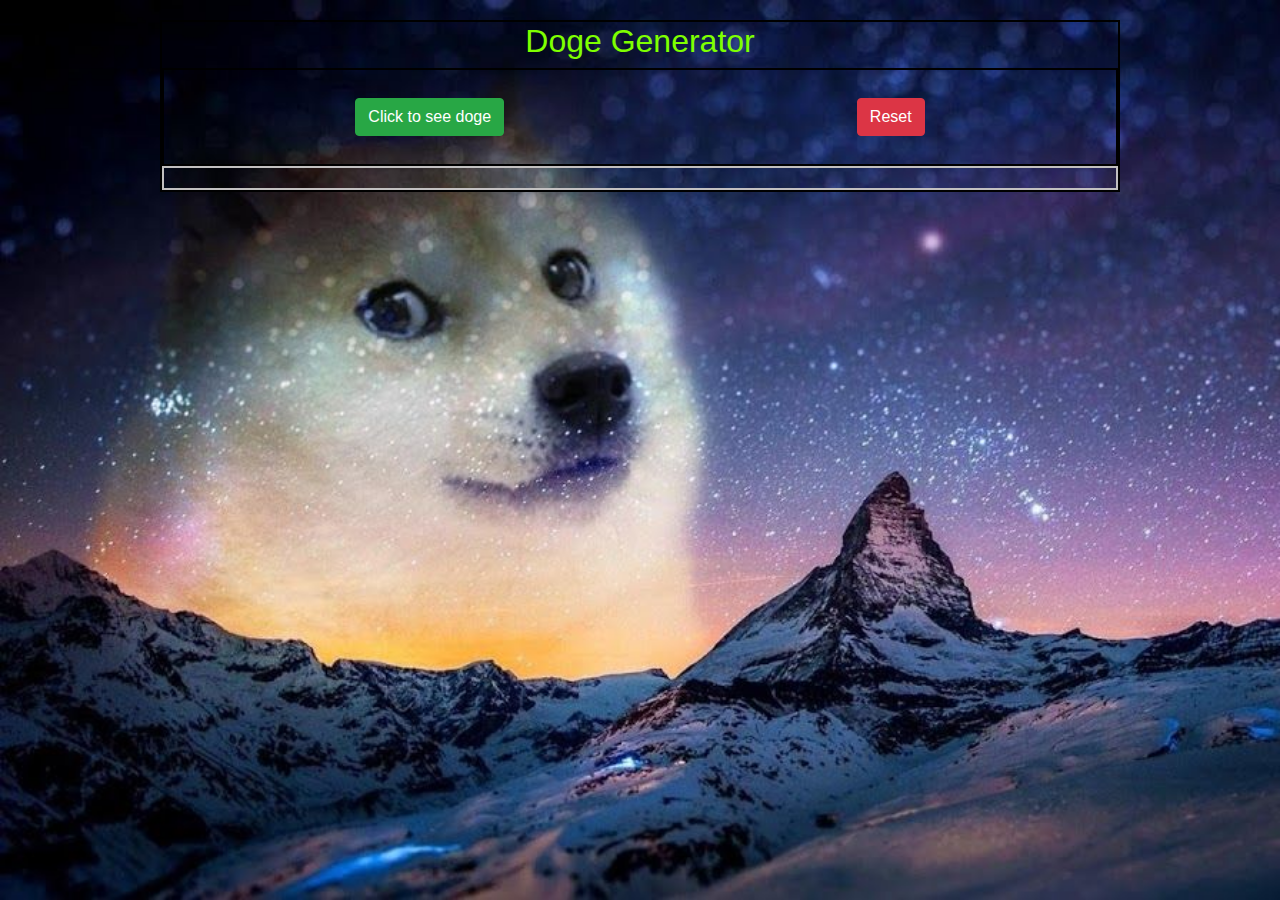
<file: index.html>
<!DOCTYPE html>
<html>
<head>
    <meta charset='utf-8'>
    <meta http-equiv='X-UA-Compatible' content='IE=edge'>
    <title>Challenge Doge</title> 
    <meta name='viewport'   content='width=device-width, initial-scale=1'>
    <link rel="stylesheet" href="stylecheems.css">
    <link rel='stylesheet' type='text/css' media='screen' href='https://stackpath.bootstrapcdn.com/bootstrap/4.5.2/css/bootstrap.min.css'>
    <script src="doge.js"></script>
</head>
<body style = "background-image: url('cheems.jpg'); background-size: cover; background-attachment: fixed;">
    
    <div class = "container-2">
        <h2>
            Doge Generator
        </h2>
        <div class= "flex-box-container-2">
            <div>
            <button class="btn btn-success" onclick="doge()">Click to see doge</button>
        </div>
            <div>
                <button class= 'btn btn-danger' onclick="reset()">Reset </button>
            </div>
        </div>
        <div class="flex-box-container-3" id = "doge-gen">
        </div>
    </div>
       
</body>
</html>
</file>
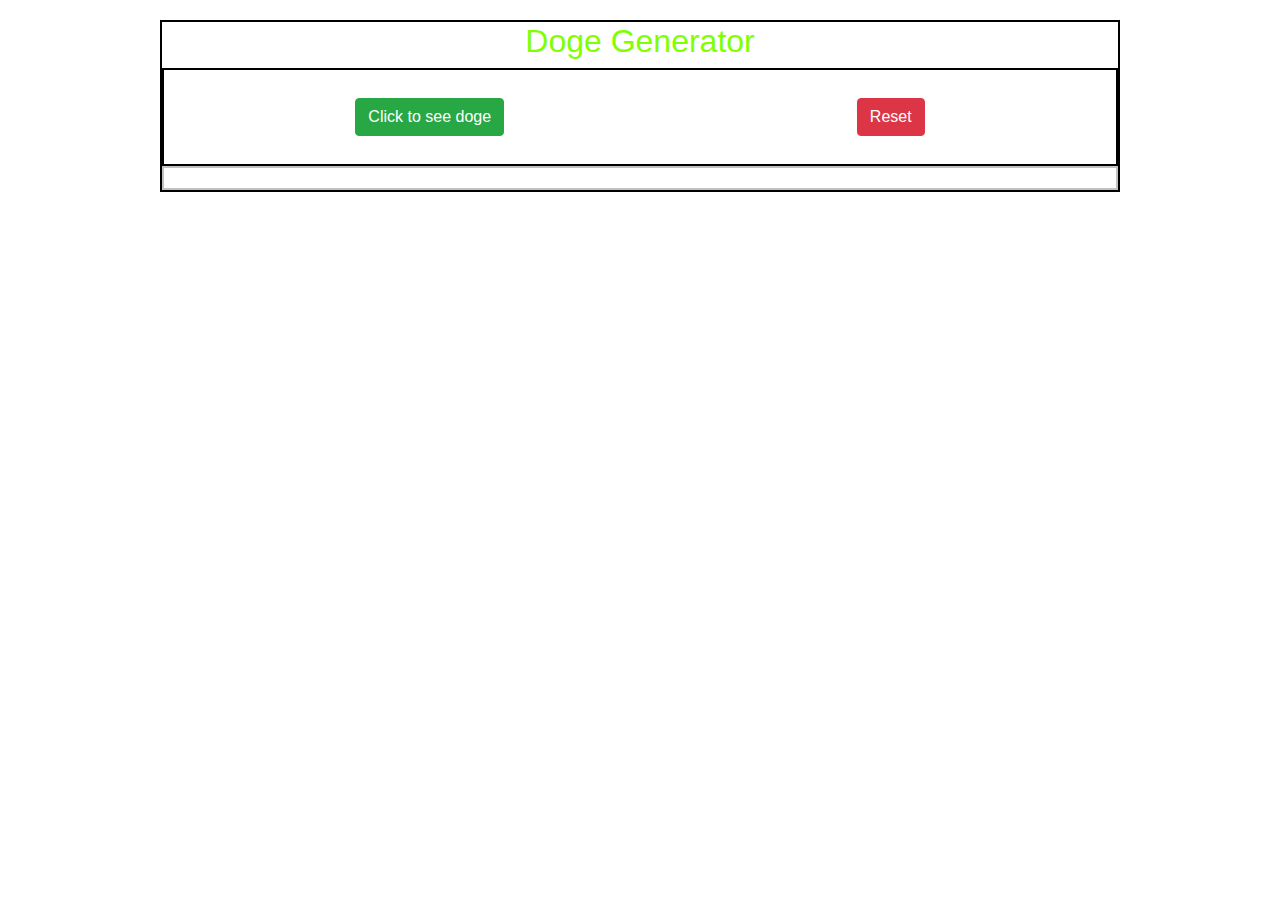
<file: doge.html>
<!DOCTYPE html>
<html>
<head>
    <meta charset='utf-8'>
    <meta http-equiv='X-UA-Compatible' content='IE=edge'>
    <title>Challenge Doge</title> 
    <meta name='viewport'   content='width=device-width, initial-scale=1'>
    <link rel="stylesheet" href="stylecheems.css">
    <link rel='stylesheet' type='text/css' media='screen' href='https://stackpath.bootstrapcdn.com/bootstrap/4.5.2/css/bootstrap.min.css'>
    <script src="doge.js"></script>
</head>
<body>
    <div class = "container-2">
        <h2>
            Doge Generator
        </h2>
        <div class= "flex-box-container-2">
            <div>
            <button class="btn btn-success" onclick="doge()">Click to see doge</button>
        </div>
            <div>
                <button class= 'btn btn-danger' onclick="reset()">Reset </button>
            </div>
        </div>
        <div class="flex-box-container-3" id = "doge-gen">
        </div>
    </div>
</body>
</html>
</file>
<file: stylecheems.css>
.container-2{
    width: 75%;
    border: 2px solid black;
    text-align: center;
    margin: auto;
    margin-top: 20px;
}
.flex-box-container-2{
    display: flex;
    border: 2px solid black;
    padding: 15px;
    justify-content: space-around;
    flex-wrap:wrap;
}
.flex-box-container-3{
    flex-wrap: wrap;
    justify-content: space-around;
    border:2px solid rgb(194, 192, 192);
    padding: 10px;
    
}
.flex-box-container-2 > div{
    align-items: center;
    flex-direction: column;
    display: flex;
    padding: 13px;
}
#doge-img{
    box-shadow: 0px 10px 50px rgba(0, 0, 0, 0.6) ;
    padding: 10px; 
    border : 1px solid black;
}
h2{
    color: chartreuse;
   
    
}
</file>
